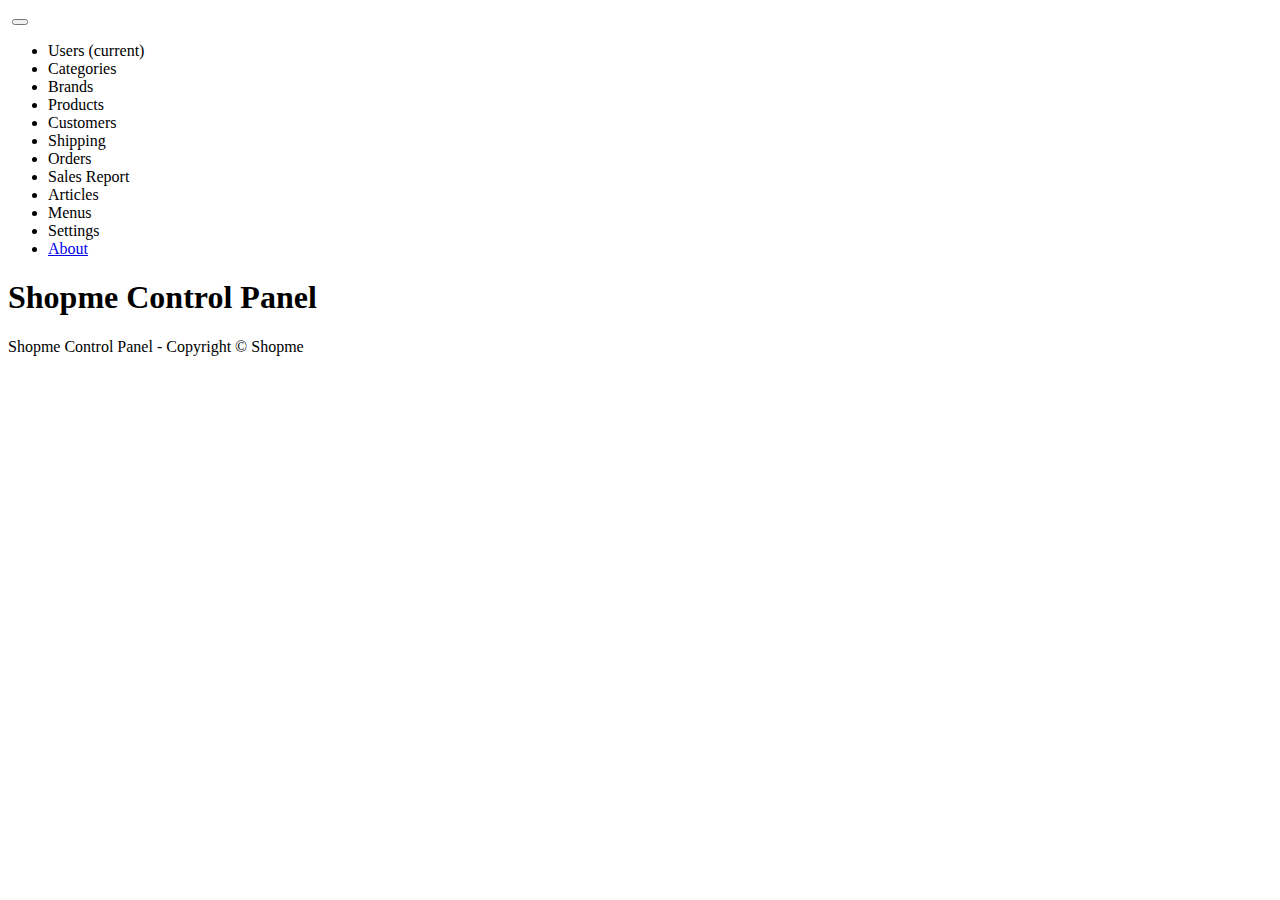
<file: ShopmeWebParent/ShopmeBackEnd/src/main/resources/templates/index.html>
<!DOCTYPE html>
<html xmlns:th="http://www.thymeleaf.org">
<head>
    <meta http-equiv="Content-Type" content="text/html; charset=UTF-8">
    <meta name="viewport" content="width=device-width,initial-scale=1.0,minimum-scale=1.0">

    <title>Shopme Admin Control Panel</title>

    <link rel="stylesheet" type="text/css" th:href="@{/webjars/bootstrap/css/bootstrap.min.css}">
    <script type="text/javascript" th:src="@{/webjars/jquery/jquery.min.js}"></script>
    <script type="text/javascript" th:src="@{/webjars/bootstrap/js/bootstrap.min.js}"></script>
</head>
<body>
<div class="container-fluid">
    <div>
        <nav class="navbar navbar-expand-lg bg-dark navbar-dark">
            <a class="navbar-brand" th:href="@{/}">
                <img th:src="@{/images/shopme.png}" th:width="50px" th:height="60px" />
            </a>
            <button class="navbar-toggler" type="button" data-toggle="collapse" data-target="#topNavbar">
                <span class="navbar-toggler-icon"></span>
            </button>
            <div class="collapse navbar-collapse" id="topNavbar">
                <ul class="navbar-nav">
                    <li class="nav-item active">
                        <a class="nav-link" th:href="@{/users}">Users <span class="sr-only">(current)</span></a>
                    </li>
                    <li class="nav-item">
                        <a class="nav-link" th:href="@{/categories}">Categories</a>
                    </li>
                    <li class="nav-item">
                        <a class="nav-link" th:href="@{/brands}">Brands</a>
                    </li>
                    <li class="nav-item">
                        <a class="nav-link" th:href="@{/products}">Products</a>
                    </li>
                    <li class="nav-item">
                        <a class="nav-link" th:href="@{/customers}">Customers</a>
                    </li>
                    <li class="nav-item">
                        <a class="nav-link" th:href="@{/shipping}">Shipping</a>
                    </li>
                    <li class="nav-item">
                        <a class="nav-link" th:href="@{/order}">Orders</a>
                    </li>
                    <li class="nav-item">
                        <a class="nav-link" th:href="@{/report}">Sales Report</a>
                    </li>
                    <li class="nav-item">
                        <a class="nav-link" th:href="@{/articles}">Articles</a>
                    </li>
                    <li class="nav-item">
                        <a class="nav-link" th:href="@{/menus}">Menus</a>
                    </li>
                    <li class="nav-item">
                        <a class="nav-link" th:href="@{/settings}">Settings</a>
                    </li>

                    <li class="nav-item">
                        <a class="nav-link" href="#">About</a>
                    </li>
                </ul>
            </div>
        </nav>
    </div>
    <div>
        <h1>Shopme Control Panel</h1>
    </div>
<div>
    <p>Shopme Control Panel - Copyright &copy; Shopme</p>
</div>
</div>

</body>
</html>
</file>
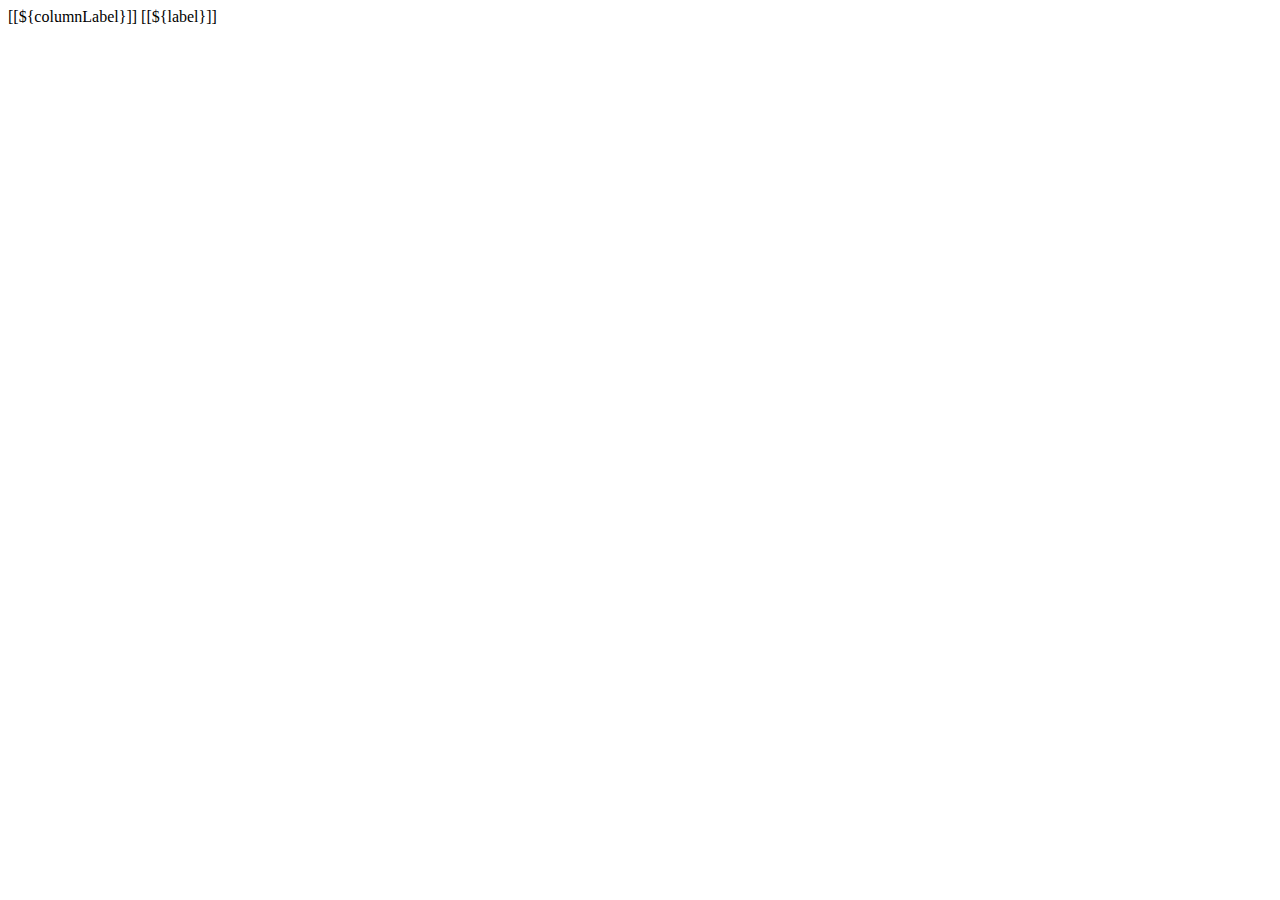
<file: ShopmeWebParent/ShopmeBackEnd/src/main/resources/templates/fragments.html>
<!DOCTYPE html>
<html xmlns:th="http://www.thymeleaf.org">
        <head>
                        <meta charset="UTF-8">
                        <title>Title</title>
        </head>
        <body>
                <th th:fragment="column_link(fieldName,columnLabel,removeTag)" th:remove="${removeTag}">
                    <a style="color: black"
                    th:href="@{'/users/page/' + ${currentPage} + '?sortField='+ ${fieldName} + '&sortDir='+ ${sortField!=fieldName ? sortDir : reverseSortDir} + ${keyword!=null ? '&keyword=' + keyword: ''}}">
                     [[${columnLabel}]]
                    </a>

                      <span th:if="${sortField==fieldName}"
                            th:class="${sortDir=='asc'? 'fas fa-sort-up' : 'fas fa-sort-down'}"></span>
                </th>
                <a th:fragment="page_link(pageNum,label)"
                class="page-link"
                th:href="@{'/users/page/' + ${pageNum}+ '?sortField='+ ${sortField}  + '&sortDir='+ ${sortDir} +${keyword!=null ? '&keyword=' + keyword: ''}}">[[${label}]]</a>
        </body>
</html>
</file>
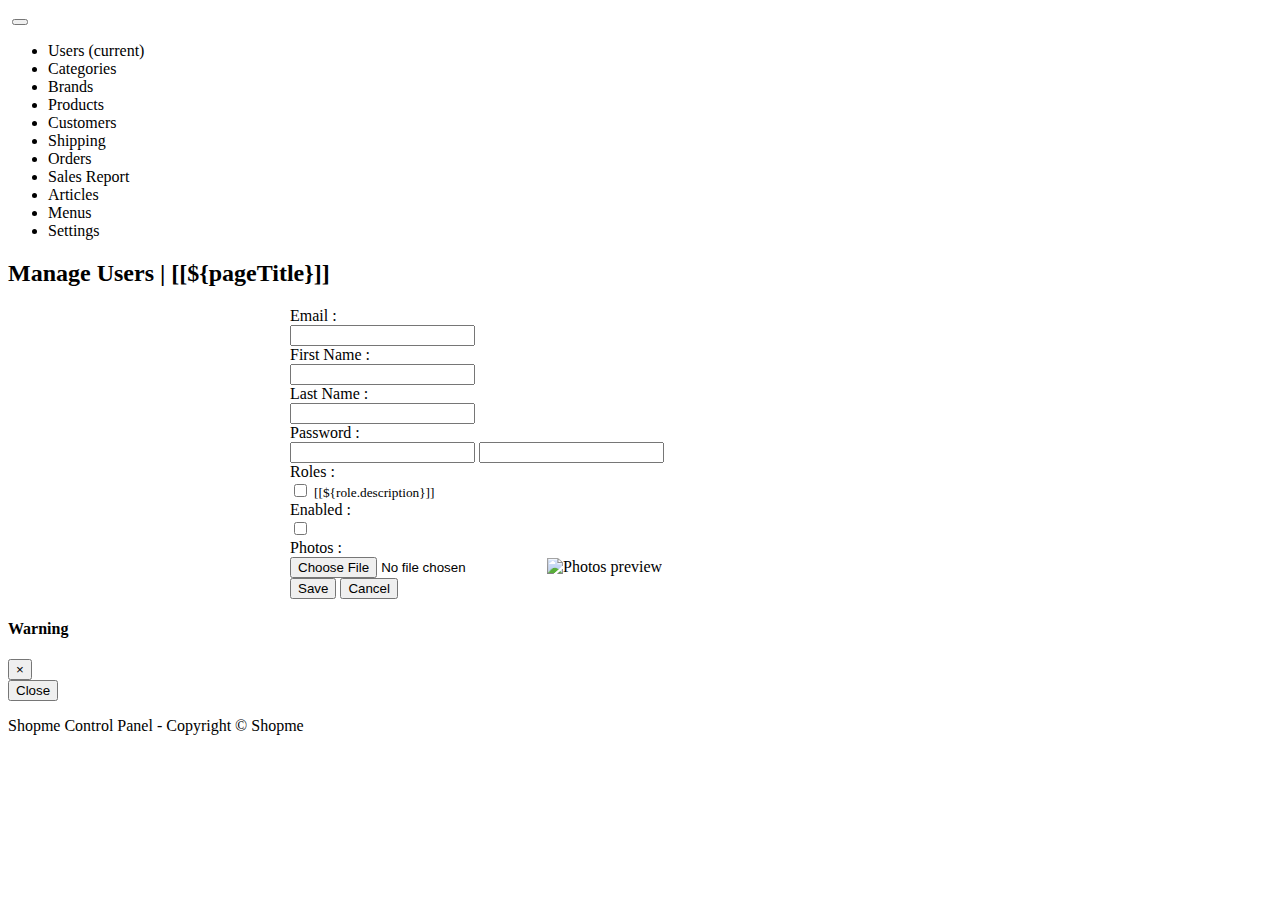
<file: ShopmeWebParent/ShopmeBackEnd/src/main/resources/templates/user_form.html>
<!DOCTYPE html>
<html xmlns:th="http://www.thymeleaf.org">
<head>
    <meta http-equiv="Content-Type" content="text/html; charset=UTF-8">
    <meta name="viewport" content="width=device-width,initial-scale=1.0,minimum-scale=1.0">

    <title>[[${pageTitle}]]</title>

    <link rel="stylesheet" type="text/css" th:href="@{/webjars/bootstrap/css/bootstrap.min.css}">
    <script type="text/javascript" th:src="@{/webjars/jquery/jquery.min.js}"></script>
    <script type="text/javascript" th:src="@{/webjars/bootstrap/js/bootstrap.min.js}"></script>
</head>
<body>
<div class="container-fluid">
    <div>
        <nav class="navbar navbar-expand-lg bg-dark navbar-dark">
            <a class="navbar-brand" th:href="@{/}">
                <img th:src="@{/images/shopme.png}" th:width="50px" th:height="60px" />
            </a>
            <button class="navbar-toggler" type="button" data-toggle="collapse" data-target="#topNavbar">
                <span class="navbar-toggler-icon"></span>
            </button>
            <div class="collapse navbar-collapse" id="topNavbar">
                <ul class="navbar-nav">
                    <li class="nav-item active">
                        <a class="nav-link" th:href="@{/users}">Users <span class="sr-only">(current)</span></a>
                    </li>
                    <li class="nav-item">
                        <a class="nav-link" th:href="@{/categories}">Categories</a>
                    </li>
                    <li class="nav-item">
                        <a class="nav-link" th:href="@{/brands}">Brands</a>
                    </li>
                    <li class="nav-item">
                        <a class="nav-link" th:href="@{/products}">Products</a>
                    </li>
                    <li class="nav-item">
                        <a class="nav-link" th:href="@{/customers}">Customers</a>
                    </li>
                    <li class="nav-item">
                        <a class="nav-link" th:href="@{/shipping}">Shipping</a>
                    </li>
                    <li class="nav-item">
                        <a class="nav-link" th:href="@{/order}">Orders</a>
                    </li>
                    <li class="nav-item">
                        <a class="nav-link" th:href="@{/report}">Sales Report</a>
                    </li>
                    <li class="nav-item">
                        <a class="nav-link" th:href="@{/articles}">Articles</a>
                    </li>
                    <li class="nav-item">
                        <a class="nav-link" th:href="@{/menus}">Menus</a>
                    </li>
                    <li class="nav-item">
                        <a class="nav-link" th:href="@{/settings}">Settings</a>
                    </li>

                </ul>
            </div>
        </nav>
    </div>
    <div>
        <h2>Manage Users | [[${pageTitle}]] </h2>
    </div>
    <div>
        <form th:action="@{/users/save}" method="post" style="max-width: 700px; margin: 0 auto"
           enctype="multipart/form-data"
        th:object="${user}" onsubmit="return checkEmailUnique(this);">
            <input type="hidden" th:field="*{id}" />
          <div class="border border-secondary rounded p-3">
          <div class="form-group row">
             <label class="col-sm-4 col-form-label">Email :</label>
                <div class="col-sm-8">
                   <input type="email" class="form-control" th:field="*{email}" required minlength="12" maxlength="128">
                </div>
          </div>
              <div class="form-group row">
                  <label class="col-sm-4 col-form-label">First Name :</label>
                  <div class="col-sm-8">
                      <input type="text" class="form-control" th:field="*{firstName}" required minlength="3" maxlength="15">
                  </div>
              </div>
              <div class="form-group row">
                  <label class="col-sm-4 col-form-label">Last Name :</label>
                  <div class="col-sm-8">
                      <input type="text" class="form-control" th:field="*{lastName}" required minlength="3" maxlength="15">
                  </div>
              </div>
              <div class="form-group row">
                  <label class="col-sm-4 col-form-label">Password :</label>
                  <div class="col-sm-8">
                      <input th:if="${user.id == null}" type="password" class="form-control"
                             th:field="*{password}" required minlength="8" maxlength="20"  />

                      <input th:if="${user.id != null}" type="password" class="form-control"
                             th:field="*{password}" minlength="8" maxlength="20"  />
                  </div>
              </div>
              <div class="form-group row">
                  <label class="col-sm-4 col-form-label">Roles :</label>
                  <div class="col-sm-8">
                      <th:block th:each="role: ${listRoles}">
                          <input type="checkbox" th:field="*{roles}"
                          th:text="${role.name}"
                          th:value="${role.id}"
                          class="m-2">
                          <small>[[${role.description}]]</small>
                          <br>
                      </th:block>
                  </div>
              </div>
              <div class="form-group row">
                  <label class="col-sm-4 col-form-label">Enabled :</label>
                  <div class="col-sm-8">
                      <input type="checkbox" th:field="*{enabled}" >
                  </div>
              </div>

              <div class="form-group row">
                  <label class="col-sm-4 col-form-label">Photos :</label>
                  <div class="col-sm-8">
                      <input type="hidden" th:field="*{photos}">
                    <input type="file" id="fileImage" name="image" accept="/image/png,image/jpg"
                    class="mb-2"/>
                      <img id="thumbnail" alt="Photos preview" th:src="@{${user.photosImagePath}}"  width="100" height="100"
                      class="img-fluid"/>
                  </div>
              </div>
              <div class="text-center">
                  <input type="submit" value="Save" class="btn btn-primary m-3">
                  <input type="button" value="Cancel" class="btn btn-danger" id="buttonCancel">
              </div>
         </div>

        </form>
    </div>
<div class="text-center">
    <div class="modal fade text-center" id="modalDialog">
        <div class="modal-dialog">
            <div class="modal-content">
                <div class="modal-header">
                    <h4 class="modal-title" id="modalTitle"> Warning</h4>
                    <button type="button" class="close" data-dismiss="modal">&times;</button>
                </div>
                <div class="modal-body">
                    <span id="modalBody"></span>
                </div>
                <div class="modal-footer">
                    <button type="button" class="btn btn-danger" data-dismiss="modal"> Close</button>
                </div>
            </div>
        </div>
    </div>
    <p>Shopme Control Panel - Copyright &copy; Shopme</p>
</div>
</div>
<script type="text/javascript">
    $(document).ready(function () {
        $("#buttonCancel").on("click", function () {
            window.location="[[@{/users}]]";
        });
        $("#fileImage").change(function () {
            fileSize=this.files[0].size;

            if (fileSize>1048576){
                this.setCustomValidity("You must choose an image less than 1MB!");
                this.reportValidity();
            }else{
                this.setCustomValidity("");
                showImageThubnail(this);
            }
        });
    });
    function showImageThubnail(fileInput) {
        var file=fileInput.files[0];
        var reader=new FileReader();
        reader.onload=function (e) {
            $("#thumbnail").attr("src",e.target.result)
        };
        reader.readAsDataURL(file);
    }
    function checkEmailUnique(form){
       url="[[@{/users/check_email}]]";
       userEmail=$("#email").val();
       userId=$("#id").val()
       csrfValue=$("input[name='_csrf']").val();
       params={id:userId,email: userEmail, _csrf: csrfValue};

       $.post(url,params,function (response) {
           if (response == "OK"){
               form.submit();
           }else if(response == "Duplicated"){
               showModalDialog("Warning","There is another user having the email "+userEmail);

           }else{
               showModalDialog("Error","Unknown response from server");
           }
       }).fail(function () {
           showModalDialog("Error","Could not connect to the server")
       });
        return false;
    }
    function showModalDialog(title, message){
        $("#modalTitle").text(title);
        $("#modalBody").text(message);
        $("#modalDialog").modal();
    }
</script>
</body>
</html>
</file>
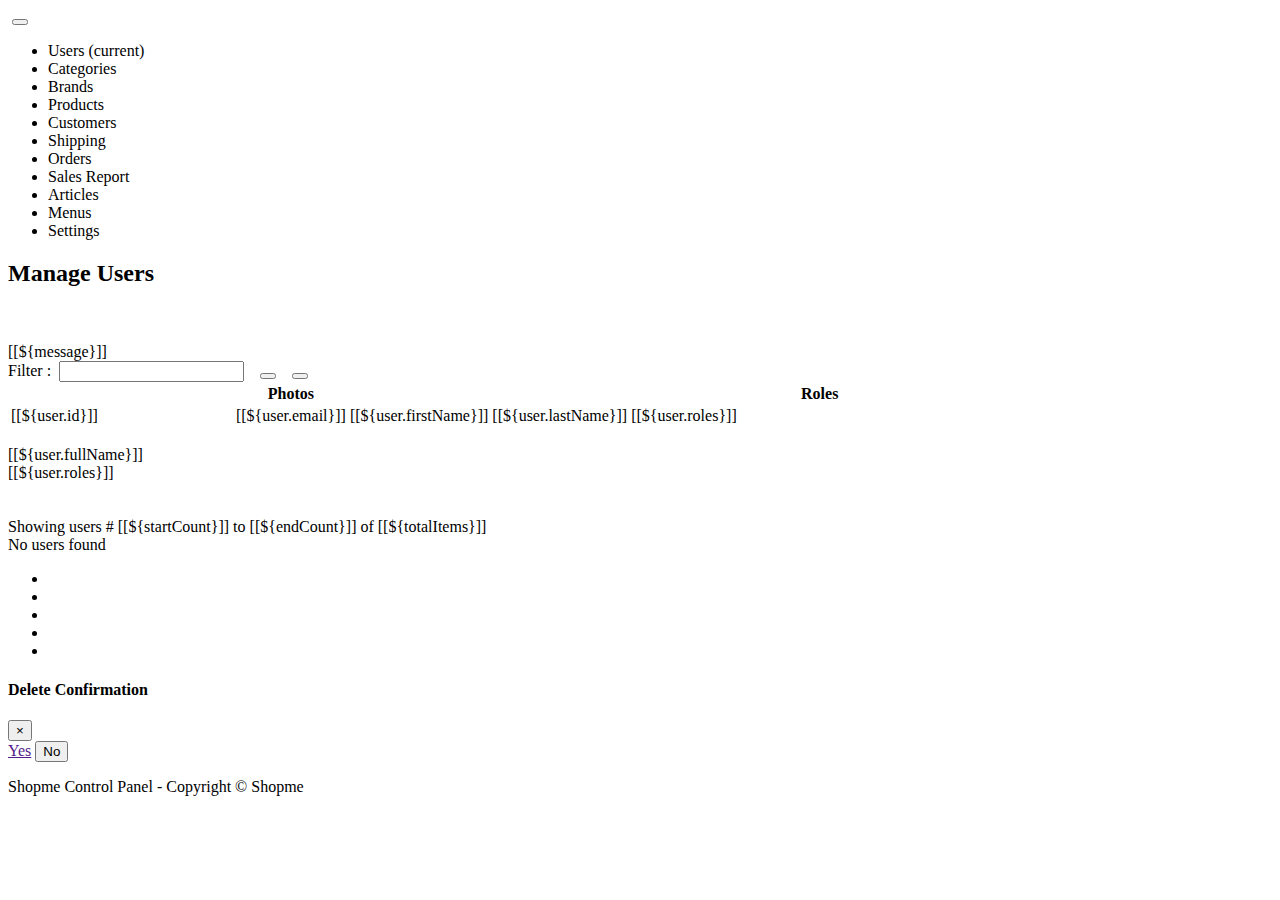
<file: ShopmeWebParent/ShopmeBackEnd/src/main/resources/templates/users.html>
<!DOCTYPE html>
<html xmlns:th="http://www.thymeleaf.org">
<head>
    <meta http-equiv="Content-Type" content="text/html; charset=UTF-8">
    <meta name="viewport" content="width=device-width,initial-scale=1.0,minimum-scale=1.0">

    <title>Shopme Admin Control Panel</title>

    <link rel="stylesheet" type="text/css" th:href="@{/webjars/bootstrap/css/bootstrap.min.css}">
    <link rel="stylesheet" type="text/css" th:href="@{/fontawsome/all.css}">
    <link rel="stylesheet" type="text/css" th:href="@{/styl.css}">
    <script type="text/javascript" th:src="@{/webjars/jquery/jquery.min.js}"></script>
    <script type="text/javascript" th:src="@{/webjars/bootstrap/js/bootstrap.min.js}"></script>
</head>
<body>
<div class="container-fluid">
    <div>
        <nav class="navbar navbar-expand-lg bg-dark navbar-dark">
            <a class="navbar-brand" th:href="@{/}">
                <img th:src="@{/images/shopme.png}" th:width="50px" th:height="60px" />
            </a>
            <button class="navbar-toggler" type="button" data-toggle="collapse" data-target="#topNavbar">
                <span class="navbar-toggler-icon"></span>
            </button>
            <div class="collapse navbar-collapse" id="topNavbar">
                <ul class="navbar-nav">
                    <li class="nav-item active">
                        <a class="nav-link" th:href="@{/users}">Users <span class="sr-only">(current)</span></a>
                    </li>
                    <li class="nav-item">
                        <a class="nav-link" th:href="@{/categories}">Categories</a>
                    </li>
                    <li class="nav-item">
                        <a class="nav-link" th:href="@{/brands}">Brands</a>
                    </li>
                    <li class="nav-item">
                        <a class="nav-link" th:href="@{/products}">Products</a>
                    </li>
                    <li class="nav-item">
                        <a class="nav-link" th:href="@{/customers}">Customers</a>
                    </li>
                    <li class="nav-item">
                        <a class="nav-link" th:href="@{/shipping}">Shipping</a>
                    </li>
                    <li class="nav-item">
                        <a class="nav-link" th:href="@{/order}">Orders</a>
                    </li>
                    <li class="nav-item">
                        <a class="nav-link" th:href="@{/report}">Sales Report</a>
                    </li>
                    <li class="nav-item">
                        <a class="nav-link" th:href="@{/articles}">Articles</a>
                    </li>
                    <li class="nav-item">
                        <a class="nav-link" th:href="@{/menus}">Menus</a>
                    </li>
                    <li class="nav-item">
                        <a class="nav-link" th:href="@{/settings}">Settings</a>
                    </li>

                </ul>
            </div>
        </nav>
    </div>
    <div>
        <h2>Manage Users</h2>
        <a th:href="@{/users/new}" class="fas fa-user-plus fa-2x icon-dark mr-2"></a>
        &nbsp;&nbsp;
        <a th:href="@{/users/export/csv}"  class="fa-solid fa-file-csv fa-2x mr-2"></a>
        &nbsp;&nbsp;
        <a th:href="@{/users/export/excel}" class="fa-solid fa-file-excel fa-2x mr-2"></a>
        &nbsp;&nbsp;
        <a th:href="@{/users/export/pdf}" class="fa-solid fa-file-pdf fa-2x mr-2"></a>
    </div>
    &nbsp;&nbsp;
    <div th:if="${message!=null}" class="alert-success text-center" role="alert" >
        [[${message}]]
    </div>
    <div>
        <form th:action="@{/users/page/1}" class="form-inline m-3">
            <input type="hidden" name="sortField" th:value="${sortField}">
            <input type="hidden" name="sortDir" th:value="${sortDir}">
            Filter :&nbsp;
            <input type="search" name="keyword" class="form-control" required>
            &nbsp;&nbsp;
            <button type="submit"  class="btn btn-success">
                <i class="fas fa-search fa-1x icon-dark"></i>
            </button>
            &nbsp;&nbsp;
            <button type="button"  class="btn btn-danger" onclick="clearFilter()">
                <i class="fas fa-eraser fa-1x icon-dark"></i>
            </button>
        </form>
    </div>
    <div class="full-details">
        <table class="table table-bordered table-striped table table-responsive-xl ">
            <thead class="table-primary">
            <tr>
                <th class="hideable-column">
                <th th:replace="fragments::column_link('id','User ID','tag')"></th>
                </th>

                <th>Photos</th>

                <th class="hideable-column">
                <th th:replace="fragments::column_link('email','E mail','tag')"></th>
                </th>

                <th th:replace="fragments::column_link('firstName','First Name','none')"></th>
                <th th:replace="fragments::column_link('lastName','Last Name','none')"></th>
                <th>Roles</th>
                <th th:replace="fragments::column_link('enabled','Enable','none')"></th>
                <th></th>
            </tr>
            </thead>
            <tbody >
            <tr th:each="user :${listUsers}">
                <td class="hideable-column">[[${user.id}]]</td>
                <td>
                    <span th:if="${user.photos==null}" class="fas fa-regular fa-image-portrait fa-3x " style="color: blue;padding-left: 50px"></span>
                    <img  th:if="${user.photos!=null}" th:src="@{${user.photosImagePath}}" style width="80px">
                </td>
                <td class="hideable-column">[[${user.email}]]</td>
                <td>[[${user.firstName}]]</td>
                <td>[[${user.lastName}]]</td>
                <td>[[${user.roles}]]</td>
                <td>
                    <a th:if="${user.enabled==true}" class="fas fa-check-circle fa-3x " style="color:green;padding-left: 20px"
                    th:href="@{'/users/'+${user.id}+'/enabled/false'}"
                    title="Disable this user"></a>
                    <a th:if="${user.enabled==false}" class="fas fa-circle fa-3x" style="color:gray;padding-left: 20px"
                       th:href="@{'/users/'+${user.id}+'/enabled/true'}"
                    title="Enable this user"></a>

                </td>
                <td>
                    <a  class="fa-solid fa-pen-to-square fa-beat fa-2x"
                        style="color: blue;padding-left: 20px" th:href="'/users/edit/'+${user.id}"
                    title="Edit this user">
                    </a>
                    <a class="fa-sharp fa-solid fa-trash fa-beat fa-2x link-delete" style="color: #ec1313; padding-left:50px"
                       th:href="@{'/users/delete/'+${user.id}}"
                       th:userId="${user.id}"
                       title="Delete this user">
                    </a>
                </td>
            </tr>
            </tbody>
        </table>
    </div>
    <div class="less-details">
        <div th:each="user:${listUsers}" class="row m-1">
            <div class="col-4">
                <span th:if="${user.photos==null}" class="fas fa-regular fa-image-portrait fa-3x " style="color: blue;padding-left: 50px"></span>
                <img  th:if="${user.photos!=null}" th:src="@{${user.photosImagePath}}" style width="80px">
            </div>
            <div class="col-8">
               <div>
                   [[${user.fullName}]]
               </div>
                <div>
                    [[${user.roles}]]
                </div>
                <div class="mt-2">
                    <a th:if="${user.enabled==true}" class="fas fa-check-circle fa-2x " style="color:green;padding-left: 20px"
                       th:href="@{'/users/'+${user.id}+'/enabled/false'}"
                       title="Disable this user"></a>
                    <a th:if="${user.enabled==false}" class="fas fa-circle fa-2x" style="color:gray;padding-left: 20px"
                       th:href="@{'/users/'+${user.id}+'/enabled/true'}"
                       title="Enable this user">
                    </a>
                    <a  class="fa-solid fa-pen-to-square fa-2x"
                        style="color: blue;padding-left: 20px" th:href="'/users/edit/'+${user.id}"
                        title="Edit this user">
                    </a>
                    &nbsp;&nbsp;&nbsp;
                    <a class="fa-sharp fa-solid fa-trash fa-2x link-delete" style="color: #ec1313;"
                       th:href="@{'/users/delete/'+${user.id}}"
                       th:userId="${user.id}"
                       title="Delete this user">
                    </a>

                </div>
            </div>
            <div>&nbsp;</div>
        </div>
    </div>
    <div class="text-center m-1" th:if="${totalItems>0}">
        <span>Showing users # [[${startCount}]] to [[${endCount}]] of [[${totalItems}]]</span>
    </div>
    <div class="text-center m-1" th:unless="${totalItems>0}">
        <span>No users found </span>
    </div>
    <div th:if="${totalPages>1}">
        <nav>
            <ul class="pagination justify-content-center flex-wrap">
                <li th:class="${currentPage>1 ? 'page-item':'page-item disabled'}">
                    <a th:replace="fragments::page_link(1,'First')"></a>
<!--                    <a class="page-link" th:href="@{'/users/page/1' + '?sortField=' + ${sortField}+ '&sortDir='+${sortDir}}">First</a>-->
                </li>
                <li th:class="${currentPage>1 ? 'page-item':'page-item disabled'}">
                    <a th:replace="fragments::page_link(${currentPage-1},'Previous')"></a>
<!--                    <a class="page-link" th:href="@{'/users/page/'+ ${currentPage-1 }+ '?sortField=' + ${sortField}+ '&sortDir='+${sortDir}}">Previous</a>-->
                </li>
                <li th:class="${currentPage!=i ? 'page-item' : 'page-item active'}"  th:each="i:${#numbers.sequence(1,totalPages)}">
                    <a th:replace="fragments::page_link(${i},${i})"></a>
<!--                    <a class="page-link" th:href="@{'/users/page/'+ ${i} + '?sortField=' + ${sortField}+ '&sortDir='+${sortDir}}">[[${i}]]</a>-->
                </li>


                <li th:class="${currentPage<totalPages ? 'page-item':'page-item disabled'}">
                    <a th:replace="fragments::page_link(${currentPage+1},${'Next'})"></a>
                    <!--<a class="page-link" th:href="@{'/users/page/'+${currentPage+1}+ '?sortField=' + ${sortField}+ '&sortDir='+${sortDir}}">Next</a>-->
                </li>

                <li th:class="${currentPage<totalPages ? 'page-item':'page-item disabled'}">
                    <a th:replace="fragments::page_link(${totalPages},'Last')"></a>
<!--                    <a class="page-link" th:href="@{'/users/page/'+${totalPages} +'?sortField=' + ${sortField}+ '&sortDir='+${sortDir}}">Last</a>-->
                </li>
            </ul>
        </nav>
    </div>
    <div class="modal fade text-center" id="confirmModel">
        <div class="modal-dialog">
            <div class="modal-content">
                <div class="modal-header">
                    <h4 class="modal-title"> Delete Confirmation</h4>
                    <button type="button" class="close" data-dismiss="modal">&times;</button>
                </div>
                <div class="modal-body">
                    <span id="modalBody"></span>
                    <span id="confirmText"></span>
                </div>
                <div class="modal-footer">
                    <a class="btn btn-success" href="" id="yesButton">Yes</a>
                    <button type="button" class="btn btn-danger" data-dismiss="modal"> No</button>
                </div>
            </div>
        </div>
    </div>
<div class="text-center">
    <p>Shopme Control Panel - Copyright &copy; Shopme</p>
</div>
</div>
<script type="text/javascript">
$(document).ready(function () {
    $(".link-delete").on("click", function (e) {
        e.preventDefault();
        link = $(this);
        userId = link.attr("userId");
        $("#yesButton").attr("href", link.attr("href"));
        $("#confirmText").text("Are you sure you want to delete this user Id: " + userId);
        $("#confirmModel").modal();
    })
})
function clearFilter() {
    window.location="[[@{/users}]]"
}
</script>
</body>
</html>
</file>
